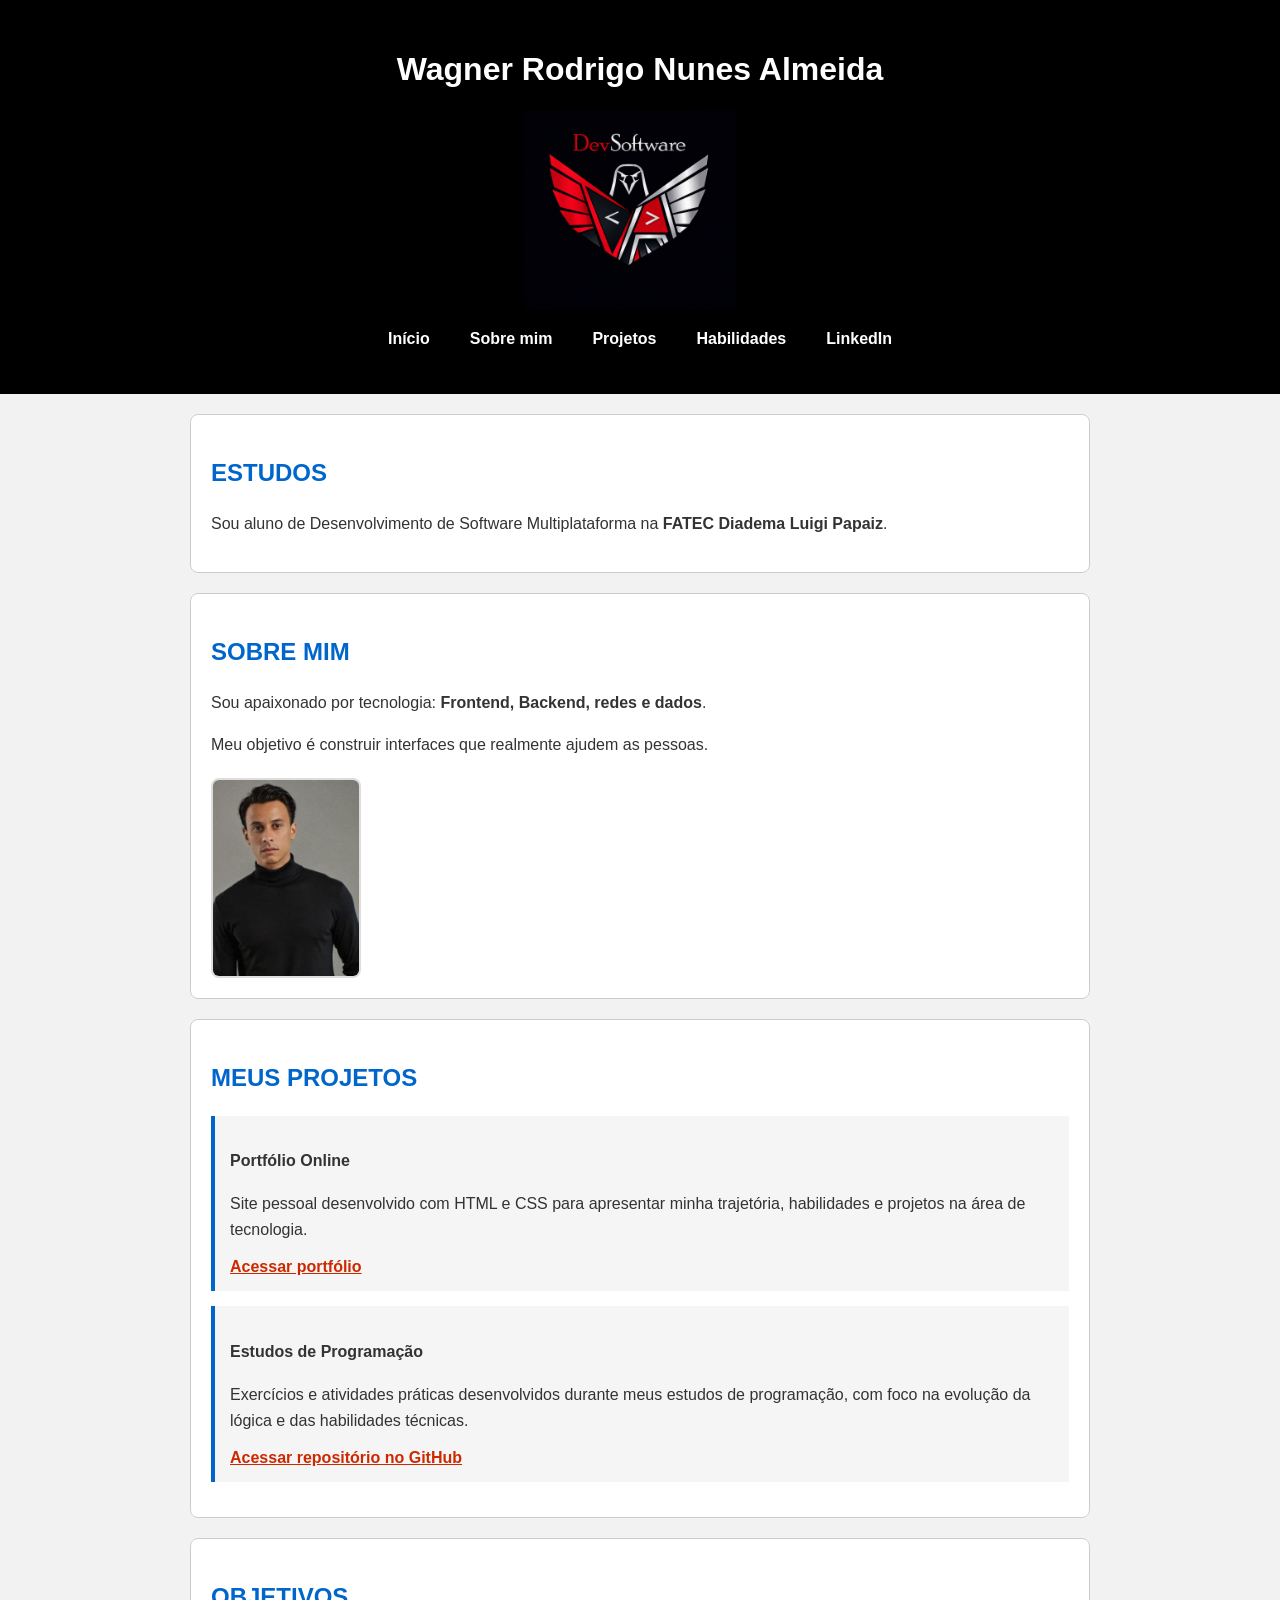
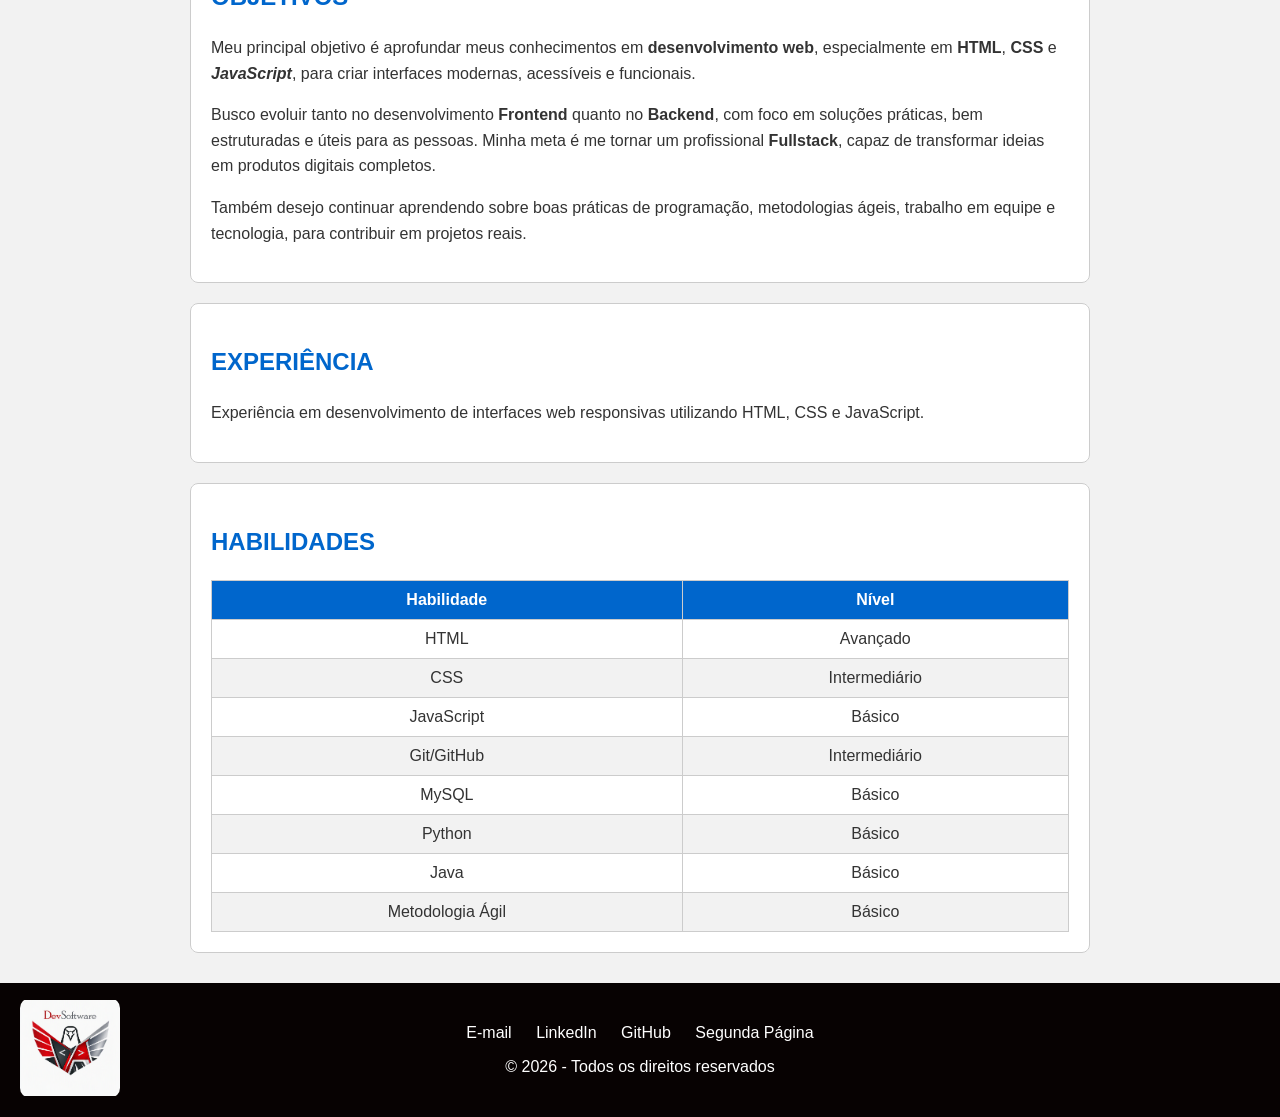
<file: index.html>
<!DOCTYPE html>
<html lang="pt-BR">
<head>
    <meta charset="UTF-8">
    <meta name="viewport" content="width=device-width, initial-scale=1.0">
    <link rel="stylesheet" href="./css/style.css">
    <title>Portfólio - Wagner Rodrigo</title>
</head>

<body id="inicio">

    <header class="cabecalho">
        <h1>Wagner Rodrigo Nunes Almeida</h1>

        <nav class="menu">
            <div class="logo">
                <img src="img/logo.preta.dev2.png"
                     alt="Logo do portfólio">
            </div>

            <ul>
                <li><a href="#inicio">Início</a></li>
                <li><a href="#sobre">Sobre mim</a></li>
                <li><a href="#projetos">Projetos</a></li>
                <li><a href="#habilidades">Habilidades</a></li>
                <li>
                    <a href="https://www.linkedin.com/in/wagner-rodrigo-0b940b261/"
                       target="_blank"
                       rel="noopener noreferrer">LinkedIn</a>
                </li>
            </ul>
        </nav>
    </header>

    <!-- Estudos -->
    <fieldset class="secao">
        <h3>ESTUDOS</h3>
        <p>
            Sou aluno de Desenvolvimento de Software Multiplataforma na
            <strong>FATEC Diadema Luigi Papaiz</strong>.
        </p>
    </fieldset>

    <!-- Sobre mim -->
    <fieldset class="secao">
        <main id="sobre">
            <h3>SOBRE MIM</h3>

            <p>
                Sou apaixonado por tecnologia:
                <strong>Frontend, Backend, redes e dados</strong>.
            </p>

            <p>
                Meu objetivo é construir interfaces que realmente ajudem as pessoas.
            </p>

            <div class="imagens">
                <img src="img/175349244 - Copia.jfif"
                     alt="Foto de Wagner">
            </div>
        </main>
    </fieldset>

    <!-- Projetos -->
    <fieldset class="secao">
        <section id="projetos">
            <h3>MEUS PROJETOS</h3>

            <article class="projeto">
                <h4>Portfólio Online</h4>

                <p>
                    Site pessoal desenvolvido com HTML e CSS
                    para apresentar minha trajetória, habilidades
                    e projetos na área de tecnologia.
                </p>

                <a href="https://portifoliowa.netlify.app/"
                   target="_blank"
                   rel="noopener noreferrer">
                    Acessar portfólio
                </a>
            </article>

            <article class="projeto">
                <h4>Estudos de Programação</h4>

                <p>
                    Exercícios e atividades práticas desenvolvidos
                    durante meus estudos de programação, com foco
                    na evolução da lógica e das habilidades técnicas.
                </p>

                <a href="https://github.com/wagnerodri/portf-lio-wagner-rodrigo2"
                   target="_blank"
                   rel="noopener noreferrer">
                    Acessar repositório no GitHub
                </a>
            </article>
        </section>
    </fieldset>

    <!-- Objetivos -->
    <fieldset class="secao">
        <h3>OBJETIVOS</h3>

        <p>
            Meu principal objetivo é aprofundar meus conhecimentos em
            <strong>desenvolvimento web</strong>, especialmente em
            <strong>HTML</strong>, <strong>CSS</strong> e
            <strong><em>JavaScript</em></strong>, para criar interfaces
            modernas, acessíveis e funcionais.
        </p>

        <p>
            Busco evoluir tanto no desenvolvimento <strong>Frontend</strong>
            quanto no <strong>Backend</strong>, com foco em soluções práticas,
            bem estruturadas e úteis para as pessoas. Minha meta é me tornar
            um profissional <strong>Fullstack</strong>, capaz de transformar
            ideias em produtos digitais completos.
        </p>

        <p>
            Também desejo continuar aprendendo sobre boas práticas de
            programação, metodologias ágeis, trabalho em equipe e tecnologia,
            para contribuir em projetos reais.
        </p>
    </fieldset>

    <!-- Experiência -->
    <fieldset class="secao">
        <h3>EXPERIÊNCIA</h3>

        <p>
            Experiência em desenvolvimento de interfaces web responsivas
            utilizando HTML, CSS e JavaScript.
        </p>
    </fieldset>

    <!-- Habilidades -->
    <fieldset class="secao">
        <section id="habilidades">
            <h3>HABILIDADES</h3>

            <table class="tabela">
                <thead>
                    <tr>
                        <th>Habilidade</th>
                        <th>Nível</th>
                    </tr>
                </thead>

                <tbody>
                    <tr>
                        <td>HTML</td>
                        <td>Avançado</td>
                    </tr>
                    <tr>
                        <td>CSS</td>
                        <td>Intermediário</td>
                    </tr>
                    <tr>
                        <td>JavaScript</td>
                        <td>Básico</td>
                    </tr>
                    <tr>
                        <td>Git/GitHub</td>
                        <td>Intermediário</td>
                    </tr>
                    <tr>
                        <td>MySQL</td>
                        <td>Básico</td>
                    </tr>
                    <tr>
                        <td>Python</td>
                        <td>Básico</td>
                    </tr>
                    <tr>
                        <td>Java</td>
                        <td>Básico</td>
                    </tr>
                    <tr>
                        <td>Metodologia Ágil</td>
                        <td>Básico</td>
                    </tr>
                </tbody>
            </table>
        </section>
    </fieldset>

    <!-- Rodapé -->
    <footer class="rodape">
        <div class="logo-rodape">
            <img src="img/logo.dev1.png"
                 alt="Logo do portfólio">
        </div>

        <ul>
            <li>
                <a href="mailto:warodri1@gmail.com">E-mail</a>
            </li>
            <li>
                <a href="https://www.linkedin.com/in/wagner-rodrigo-0b940b261/"
                   target="_blank"
                   rel="noopener noreferrer">LinkedIn</a>
            </li>
            <li>
                <a href="https://github.com/wagnerodri"
                   target="_blank"
                   rel="noopener noreferrer">GitHub</a>
            </li>
            <li>
                <a href="projetos/Pagina2.html">Segunda Página</a>
            </li>
        </ul>

        <p>&copy; 2026 - Todos os direitos reservados</p>
    </footer>

</body>
</html>
</file>
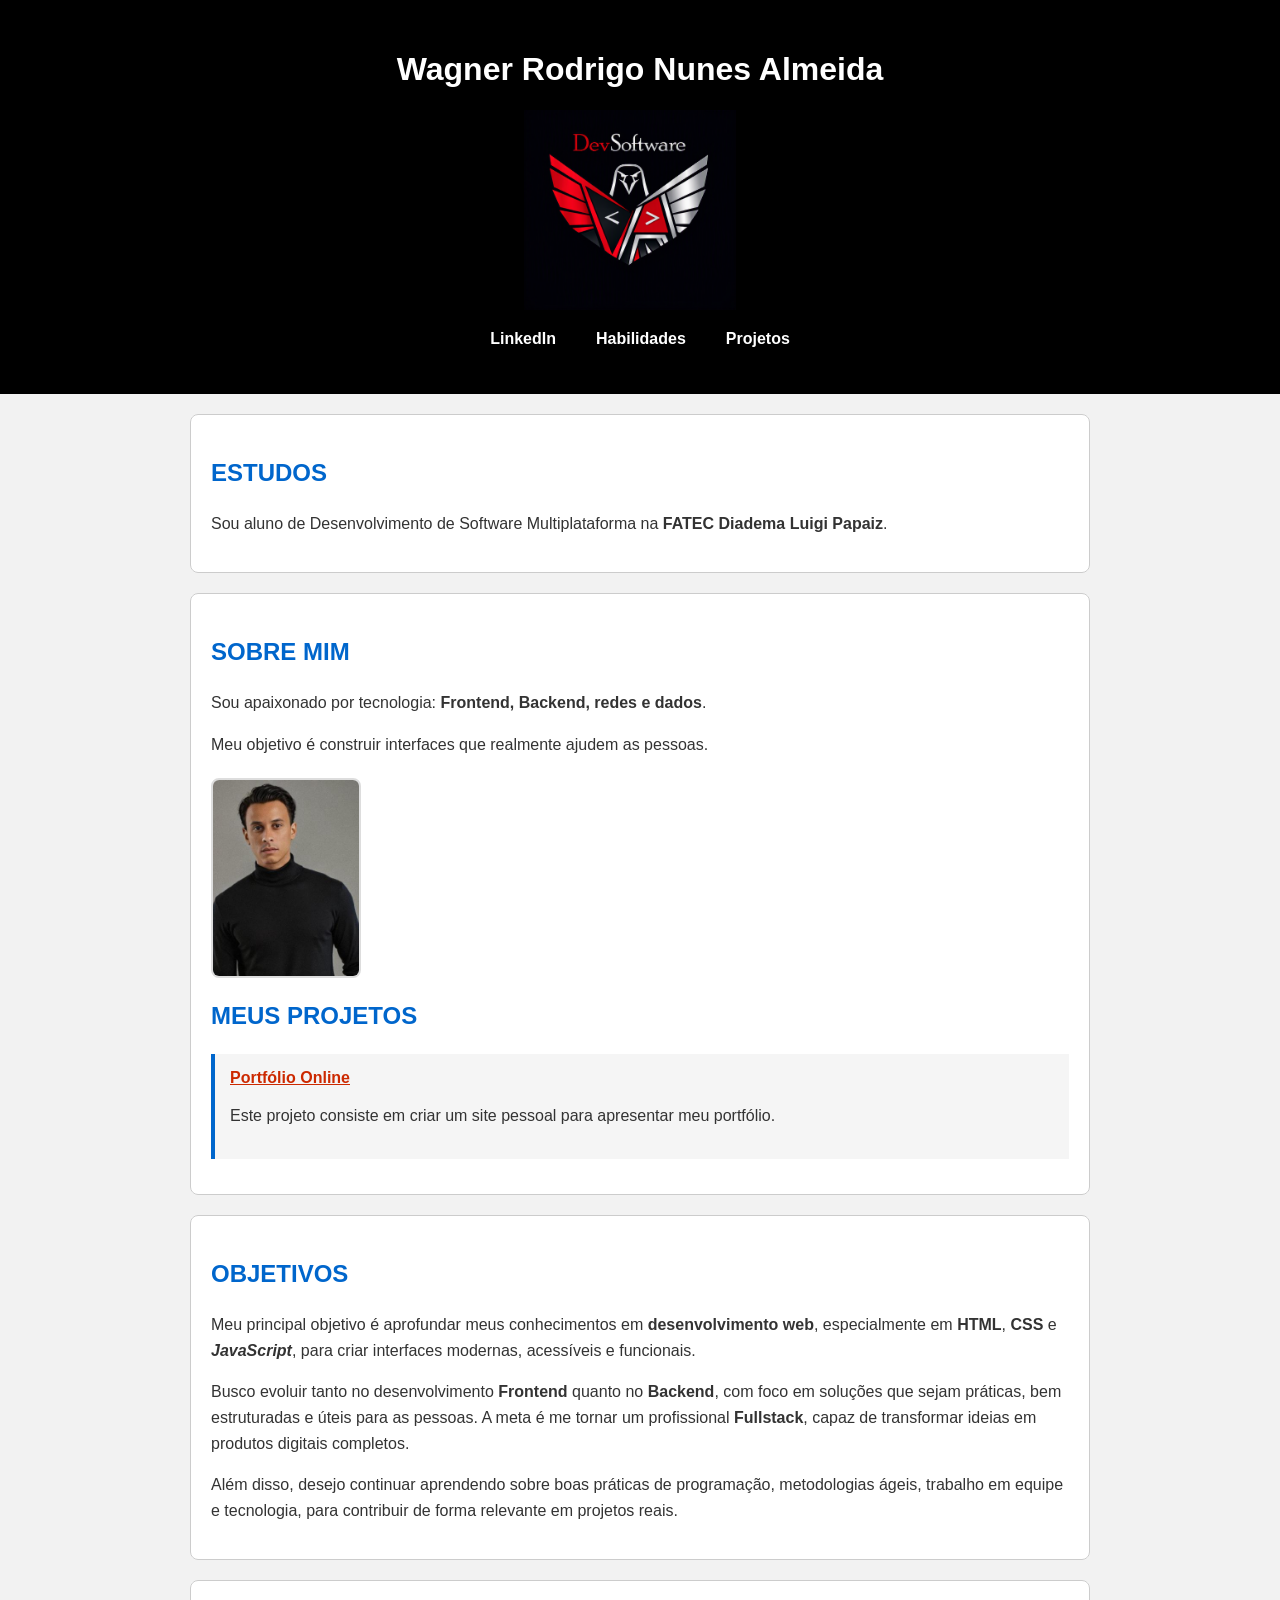
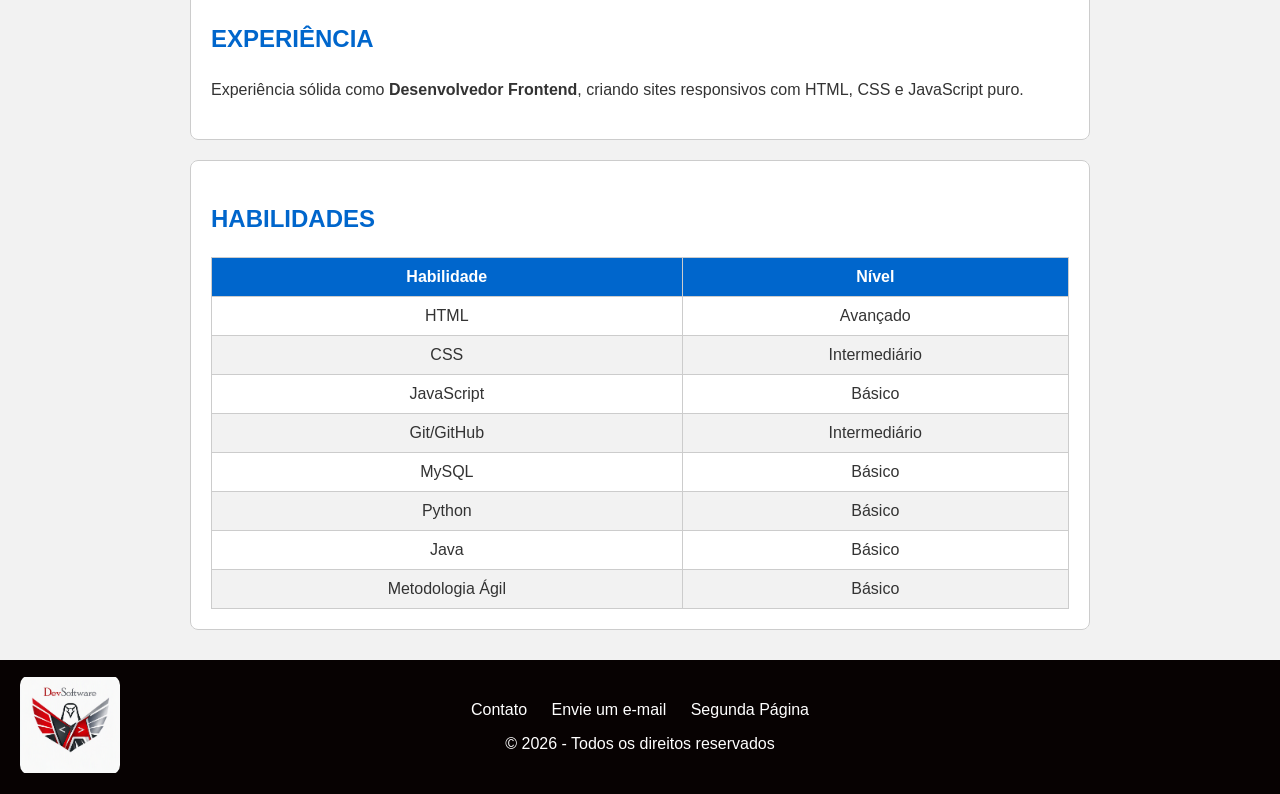
<file: portifolio/portifolio/portifolio.html>
<!DOCTYPE html>
<html lang="pt-BR">
<head>
    
    <meta charset="UTF-8">
    <link rel="stylesheet" href="style.css">
    <meta name="viewport" content="width=device-width, initial-scale=1.0">
    <title>Portfólio - Wagner Rodrigo</title>
</head>

<body id="inicio">

    <header class="cabecalho">
        <!--Titulo-->

    <h1>Wagner Rodrigo Nunes Almeida</h1>

    <nav class="menu">
        <!--Imagem do menu logo-->

        <div class="logo">
            <img src="img/logo.preta.dev2.png" alt="Imagem ilustrativa de programação">
        </div>

        <ul>
            <li><a href="https://www.linkedin.com/in/wagner-rodrigo-0b940b261/" target="_blank">LinkedIn</a></li>
            <li><a href="#habilidades">Habilidades</a></li>
            <li><a href="#projetos">Projetos</a></li>
        </ul>

    </nav>

</header>
  <!--Fim do menu-->

    <!-- Estudos -->
    <fieldset class="secao">
        <h3>ESTUDOS</h3>
        <p>
            Sou aluno de Desenvolvimento de Software Multiplataforma na
            <strong>FATEC Diadema Luigi Papaiz</strong>.
        </p>
    </fieldset>

    <!--Fim  Estudos -->

    <!-- Sobre mim -->
    <fieldset class="secao">
        <main id="sobre">
            <h3>SOBRE MIM</h3>

            <p>
                Sou apaixonado por tecnologia:
                <strong>Frontend, Backend, redes e dados</strong>.
            </p>

            <p>
                Meu objetivo é construir interfaces que realmente ajudem as pessoas.
            </p>

            <div class="imagens">
                <img src="img/175349244 - Copia.jfif" alt="Foto de Wagner">
            
            </div>

            <!-- Projetos -->
            <section id="projetos">
                <h3>MEUS PROJETOS</h3>

                <article class="projeto">
                    <a href="https://portifoliowa.netlify.app/" target="_blank">
                        Portfólio Online
                    </a>

                    <p>
                        Este projeto consiste em criar um site pessoal
                        para apresentar meu portfólio.
                    </p>
                </article>
            </section>
        </main>
    </fieldset>

    <!--Fim Sobre mim -->
    
    <!-- Objetivos -->
    <fieldset class="secao">
        <h3>OBJETIVOS</h3>

        <p>
            Meu principal objetivo é aprofundar meus conhecimentos em
            <strong>desenvolvimento web</strong>, especialmente em
            <strong>HTML</strong>, <strong>CSS</strong> e
            <strong><em>JavaScript</em></strong>, para criar interfaces
            modernas, acessíveis e funcionais.
        </p>

        <p>
            Busco evoluir tanto no desenvolvimento <strong>Frontend</strong>
            quanto no <strong>Backend</strong>, com foco em soluções que
            sejam práticas, bem estruturadas e úteis para as pessoas. A meta
            é me tornar um profissional <strong>Fullstack</strong>, capaz de
            transformar ideias em produtos digitais completos.
        </p>

        <p>
            Além disso, desejo continuar aprendendo sobre boas práticas de
            programação, metodologias ágeis, trabalho em equipe e tecnologia,
            para contribuir de forma relevante em projetos reais.
        </p>
    </fieldset>

    <!-- Experiência -->
    <fieldset class="secao">
        <h3>EXPERIÊNCIA</h3>

        <p>
            Experiência sólida como <strong>Desenvolvedor Frontend</strong>,
            criando sites responsivos com HTML, CSS e JavaScript puro.
        </p>
    </fieldset>

    <!-- Habilidades -->
    <fieldset class="secao">
        <section id="habilidades">
            <h3>HABILIDADES</h3>

            <table class="tabela">
                <thead>
                    <tr>
                        <th>Habilidade</th>
                        <th>Nível</th>
                    </tr>
                </thead>

                <tbody>
                    <tr>
                        <td>HTML</td>
                        <td>Avançado</td>
                    </tr>

                    <tr>
                        <td>CSS</td>
                        <td>Intermediário</td>
                    </tr>

                    <tr>
                        <td>JavaScript</td>
                        <td>Básico</td>
                    </tr>

                    <tr>
                        <td>Git/GitHub</td>
                        <td>Intermediário</td>
                    </tr>

                    <tr>
                        <td>MySQL</td>
                        <td>Básico</td>
                    </tr>
                     <tr>
                         <td>Python</td>
                        <td>Básico</td>
                     </tr>

                     <tr>
                         <td>Java</td>
                         <td>Básico</td>
                     </tr>

                     <tr>
                         <td>Metodologia Ágil</td>
                         <td>Básico</td>
                     </tr>
                </tbody>
            </table>
        </section>
    </fieldset>

    <!-- Rodapé -->
    <footer class="rodape">
        
<!--Logo rodape-->
         <div class="logo-rodape">
        <img src="img/logo.dev1.png" alt="Logo do portfólio">
    </div>

        <ul>
            <li><a href="tel:1192322222">Contato</a></li>
            <li><a href="mailto:warodri1@gmail.com">Envie um e-mail</a></li>
            <li><a href="pagina2.html">Segunda Página</a></li>
        </ul>

        <p>&copy; 2026 - Todos os direitos reservados</p>
    </footer>

</body>
</html>
</file>
<file: css/style.css>
/* Configuração geral */
* {
    box-sizing: border-box;
}

body {
    margin: 0;
    padding: 0;
    font-family: Arial, sans-serif;
    font-size: 16px;
    background-color: #f2f2f2;
    color: #333;
}

/* Cabeçalho */
.cabecalho {
    background-color: #000000;
    color: white;
    text-align: center;
    padding: 30px;
}

/* Título principal - seletor ID */
#titulo-principal {
    font-size: 32px;
    font-weight: bold;
    margin-bottom: 20px;
}

/* Logo */
.logo {
    display: inline-block;
    vertical-align: middle;
    margin-right: 20px;
}

.logo img {
    width: 500px;
    height: 200px;
    object-fit: contain;
    border-radius: 10px;
}

/* Menu */
.menu ul {
    list-style: none;
    padding: 0;
    display: flex;
    justify-content: center;
    gap: 20px;
    flex-wrap: wrap;
}

.menu li {
    margin: 0 10px;
}

.menu a {
    color: white;
    text-decoration: none;
    font-size: 16px;
    font-weight: bold;
}

.menu a:hover {
    color: #00bfff;
}

/* Seções */
.secao {
    width: 90%;
    max-width: 900px;
    margin: 20px auto;
    padding: 20px;
    background-color: white;
    color: #333;
    border: 1px solid #ccc;
    border-radius: 8px;
}

.secao h3 {
    color: #0066cc;
    font-size: 24px;
    font-weight: bold;
}

.secao p {
    font-size: 16px;
    font-weight: normal;
    line-height: 1.6;
}

/* Imagens */
.imagens {
    display: flex;
    gap: 10px;
    flex-wrap: wrap;
    margin-top: 20px;
}

.imagens img {
    width: 150px;
    height: 200px;
    object-fit: cover;
    border-radius: 8px;
    border: 2px solid #ddd;
}

/* Projeto */
.projeto {
    background-color: #f5f5f5;
    padding: 15px;
    border-left: 4px solid #0066cc;
    margin: 15px 0;
}

.projeto a {
    color: #cc2900;
    font-weight: bold;
}

.projeto a:hover {
    color: #0066cc;
}

/* Tabela */
.tabela {
    width: 100%;
    border-collapse: collapse;
    margin-top: 15px;
}

.tabela th {
    background-color: #0066cc;
    color: white;
    font-weight: bold;
}

.tabela th,
.tabela td {
    border: 1px solid #ccc;
    padding: 10px;
    text-align: center;
}

.tabela tr:nth-child(even) {
    background-color: #f2f2f2;
}

/* Rodapé */
.rodape {
    position: relative;
    background-color: #070202;
    color: white;
    text-align: center;
    padding: 25px;
    margin-top: 30px;
}

.rodape ul {
    list-style: none;
    padding: 0;
}

.rodape li {
    display: inline;
    margin: 0 10px;
}

.rodape a {
    color: white;
    text-decoration: none;
}

.rodape a:hover {
    color: #00bfff;
}

/* Logo do rodapé */
.logo-rodape {
    position: absolute;
    left: 20px;
    top: 50%;
    transform: translateY(-50%);
}

.logo-rodape img {
    width: 100px;
    height: 100px;
    object-fit: contain;
    border-radius: 10px;
}
</file>
<file: portifolio/portifolio/style.css>
/* Configuração geral */
* {
    box-sizing: border-box;
}

body {
    margin: 0;
    padding: 0;
    font-family: Arial, sans-serif;
    font-size: 16px;
    background-color: #f2f2f2;
    color: #333;
}

/* Cabeçalho */
.cabecalho {
    background-color: #000000;
    color: white;
    text-align: center;
    padding: 30px;
}

/* Título principal - seletor ID */
#titulo-principal {
    font-size: 32px;
    font-weight: bold;
    margin-bottom: 20px;
}

/* Logo */
.logo {
    display: inline-block;
    vertical-align: middle;
    margin-right: 20px;
}

.logo img {
    width: 500px;
    height: 200px;
    object-fit: contain;
    border-radius: 10px;
}

/* Menu */
.menu ul {
    list-style: none;
    padding: 0;
    display: flex;
    justify-content: center;
    gap: 20px;
    flex-wrap: wrap;
}

.menu li {
    margin: 0 10px;
}

.menu a {
    color: white;
    text-decoration: none;
    font-size: 16px;
    font-weight: bold;
}

.menu a:hover {
    color: #00bfff;
}

/* Seções */
.secao {
    width: 90%;
    max-width: 900px;
    margin: 20px auto;
    padding: 20px;
    background-color: white;
    color: #333;
    border: 1px solid #ccc;
    border-radius: 8px;
}

.secao h3 {
    color: #0066cc;
    font-size: 24px;
    font-weight: bold;
}

.secao p {
    font-size: 16px;
    font-weight: normal;
    line-height: 1.6;
}

/* Imagens */
.imagens {
    display: flex;
    gap: 10px;
    flex-wrap: wrap;
    margin-top: 20px;
}

.imagens img {
    width: 150px;
    height: 200px;
    object-fit: cover;
    border-radius: 8px;
    border: 2px solid #ddd;
}

/* Projeto */
.projeto {
    background-color: #f5f5f5;
    padding: 15px;
    border-left: 4px solid #0066cc;
    margin: 15px 0;
}

.projeto a {
    color: #cc2900;
    font-weight: bold;
}

.projeto a:hover {
    color: #0066cc;
}

/* Tabela */
.tabela {
    width: 100%;
    border-collapse: collapse;
    margin-top: 15px;
}

.tabela th {
    background-color: #0066cc;
    color: white;
    font-weight: bold;
}

.tabela th,
.tabela td {
    border: 1px solid #ccc;
    padding: 10px;
    text-align: center;
}

.tabela tr:nth-child(even) {
    background-color: #f2f2f2;
}

/* Rodapé */
.rodape {
    position: relative;
    background-color: #070202;
    color: white;
    text-align: center;
    padding: 25px;
    margin-top: 30px;
}

.rodape ul {
    list-style: none;
    padding: 0;
}

.rodape li {
    display: inline;
    margin: 0 10px;
}

.rodape a {
    color: white;
    text-decoration: none;
}

.rodape a:hover {
    color: #00bfff;
}

/* Logo do rodapé */
.logo-rodape {
    position: absolute;
    left: 20px;
    top: 50%;
    transform: translateY(-50%);
}

.logo-rodape img {
    width: 100px;
    height: 100px;
    object-fit: contain;
    border-radius: 10px;
}
</file>
